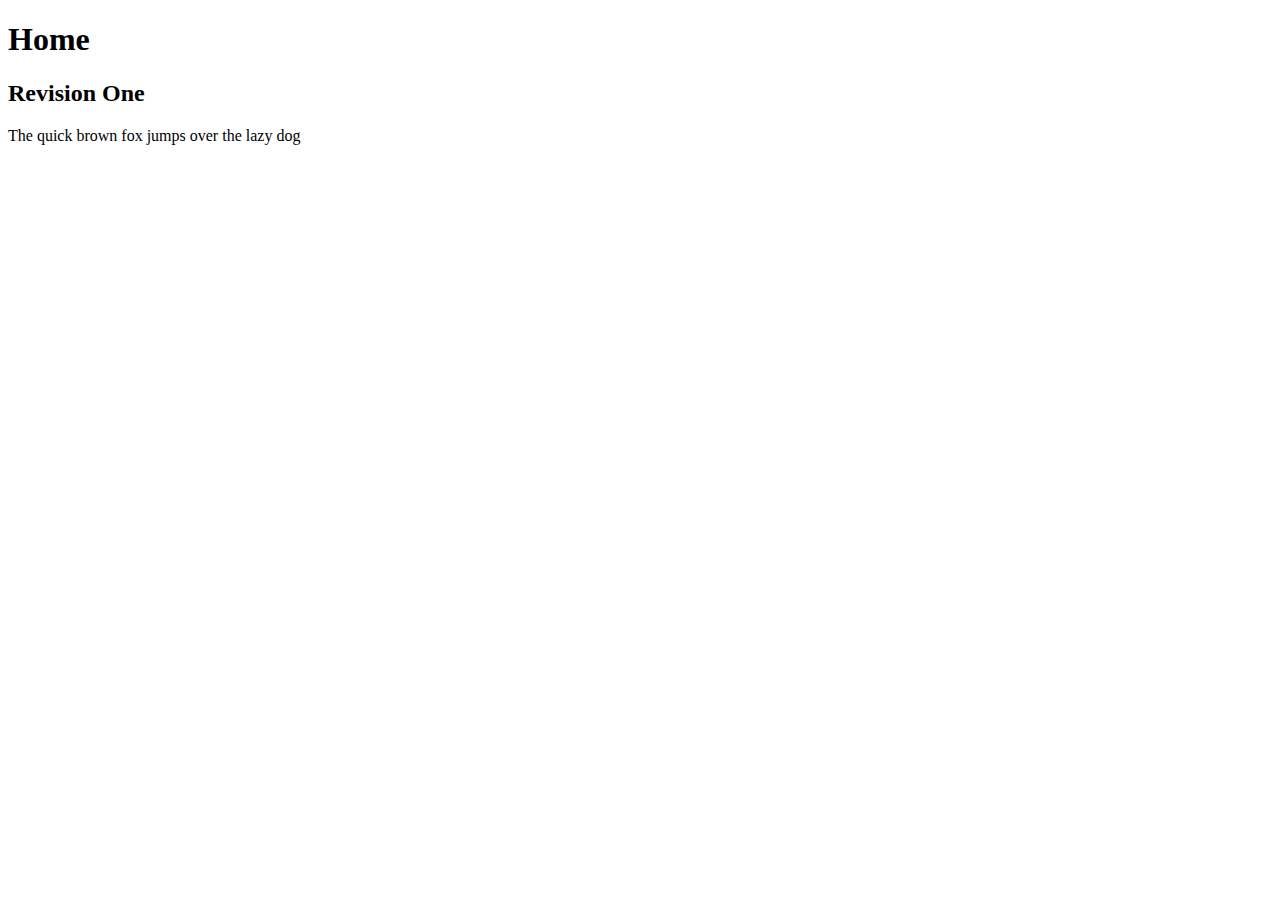
<file: linkedin.learning/learning_git_github/index.html>
<!DOCTYPE html>
<html lang="en">
<head>
    <meta charset="UTF-8">
    <meta http-equiv="X-UA-Compatible" content="IE=edge">
    <meta name="viewport" content="width=device-width, initial-scale=1.0">
    <title>Document</title>
</head>
<body>
    <h1>Home</h1>
    <h2>Revision One</h2>
    <P>The quick brown fox jumps over the lazy dog</P>
</body>
</html>
</file>
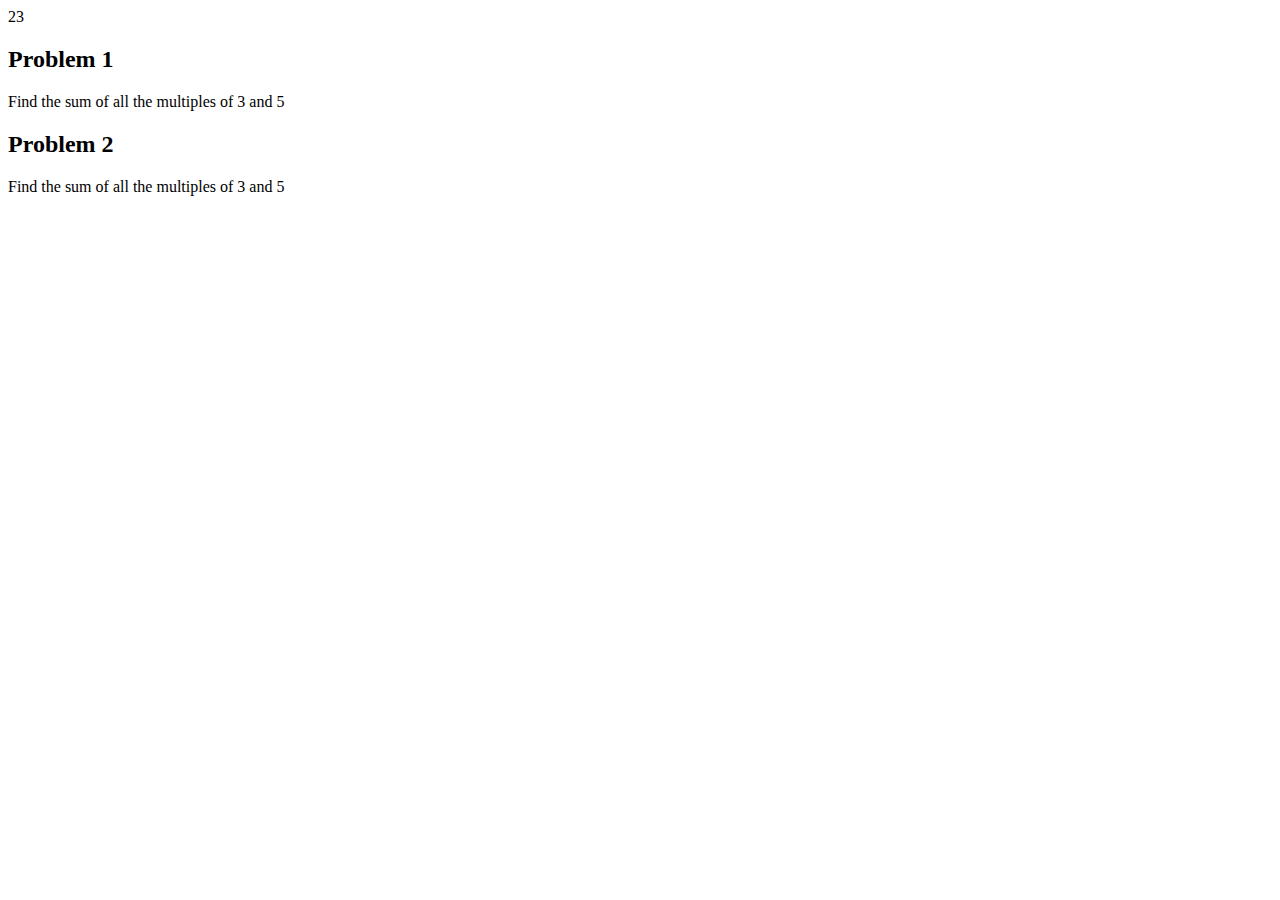
<file: odin.js.project-euler/js-outputs.html>
<!DOCTYPE html>
<html lang="en">
<head>
    <meta charset="UTF-8">
    <title>Odin-js Project Euler Problems</title>
    <link rel="stylesheet" href="style.css">
    <script type="text/javascript" src="project1.js"></script>
</head>
<body>
	<section>
		<h2>Problem 1</h2>
		<p>Find the sum of all the multiples of 3 and 5</p>

		
	</section>

	<section>
		<h2>Problem 2</h2>
		<p>Find the sum of all the multiples of 3 and 5</p>

	
	</section>
</body>
</html>
</file>
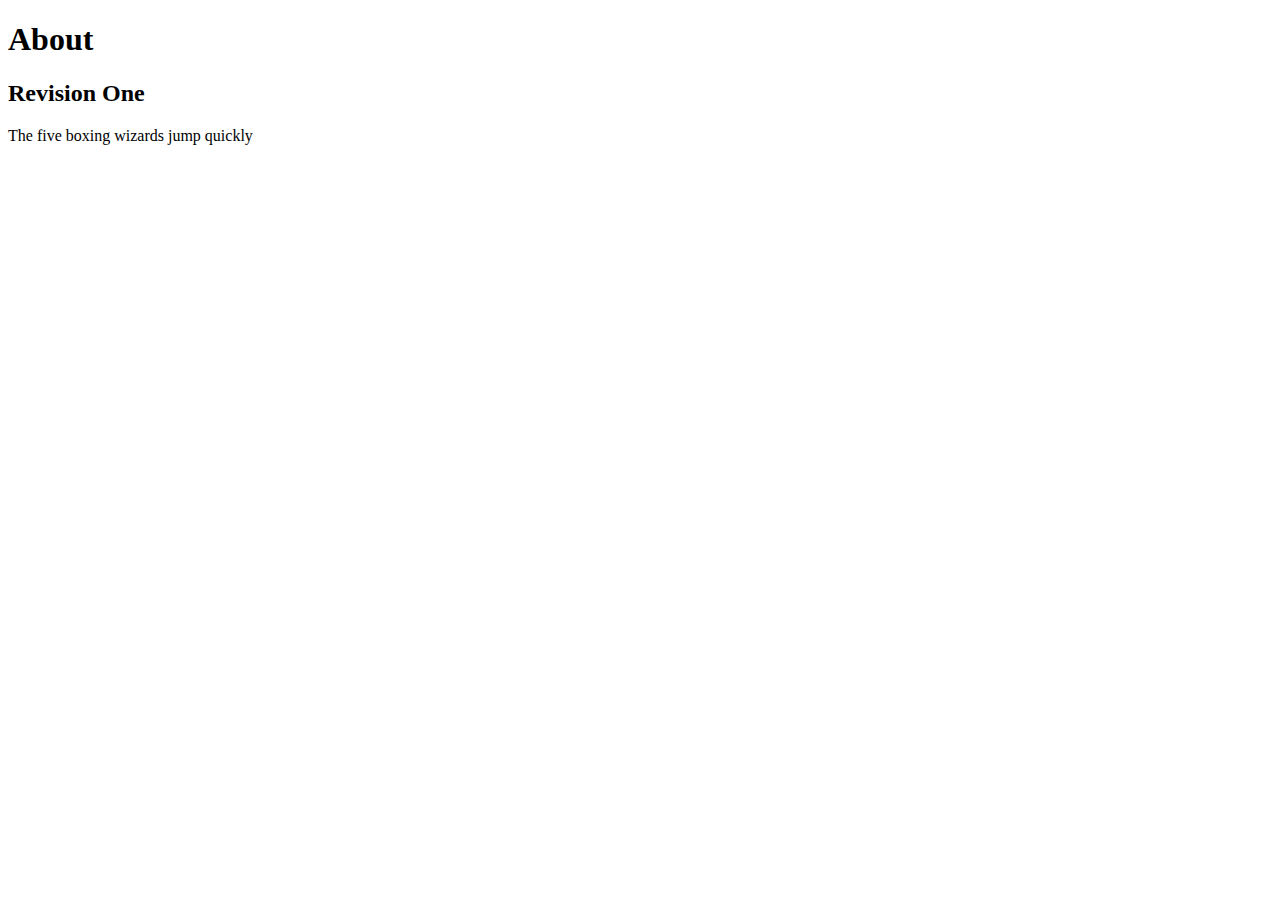
<file: linkedin.learning/learning_git_github/about.html>
<!DOCTYPE html>
<html lang="en">
<head>
    <meta charset="UTF-8">
    <meta http-equiv="X-UA-Compatible" content="IE=edge">
    <meta name="viewport" content="width=device-width, initial-scale=1.0">
    <title>Document</title>
</head>
<body>
    <h1>About</h1>
    <h2>Revision One</h2>
    <P>The five boxing wizards jump quickly</P>
</body>
</html>
</file>
<file: odin.js.project-euler/style.css>
.button {
    border-radius: 3px;
    background-color: rgb(255, 153, 51);
    color: white;
    margin: 10px;
    padding: 2px 5px;
    cursor: pointer;
    box-shadow: 3px 3px #ccc;
    border: solid 1px rgb(247, 149, 51);
    text-shadow: 0 -1px 0 rgba(247, 149, 51, 0.4);
    box-shadow: inset 0 1px 0 rgba(255, 255, 255, 0.4),
    0 1px 1px rgba(0, 0, 0, 0.2),
    0 8px 6px -6px black;
    -webkit-touch-callout: none;
    -webkit-user-select: none;
    -moz-user-select: -moz-none;
    -moz-user-select: none;
    -ms-user-select: none;
    user-select: none;
}

.button:hover {
    background-color: rgb(255, 128, 0);
}

h2 {
    margin-top: 20px;
}

.answer {
    display: none;
}
</file>
